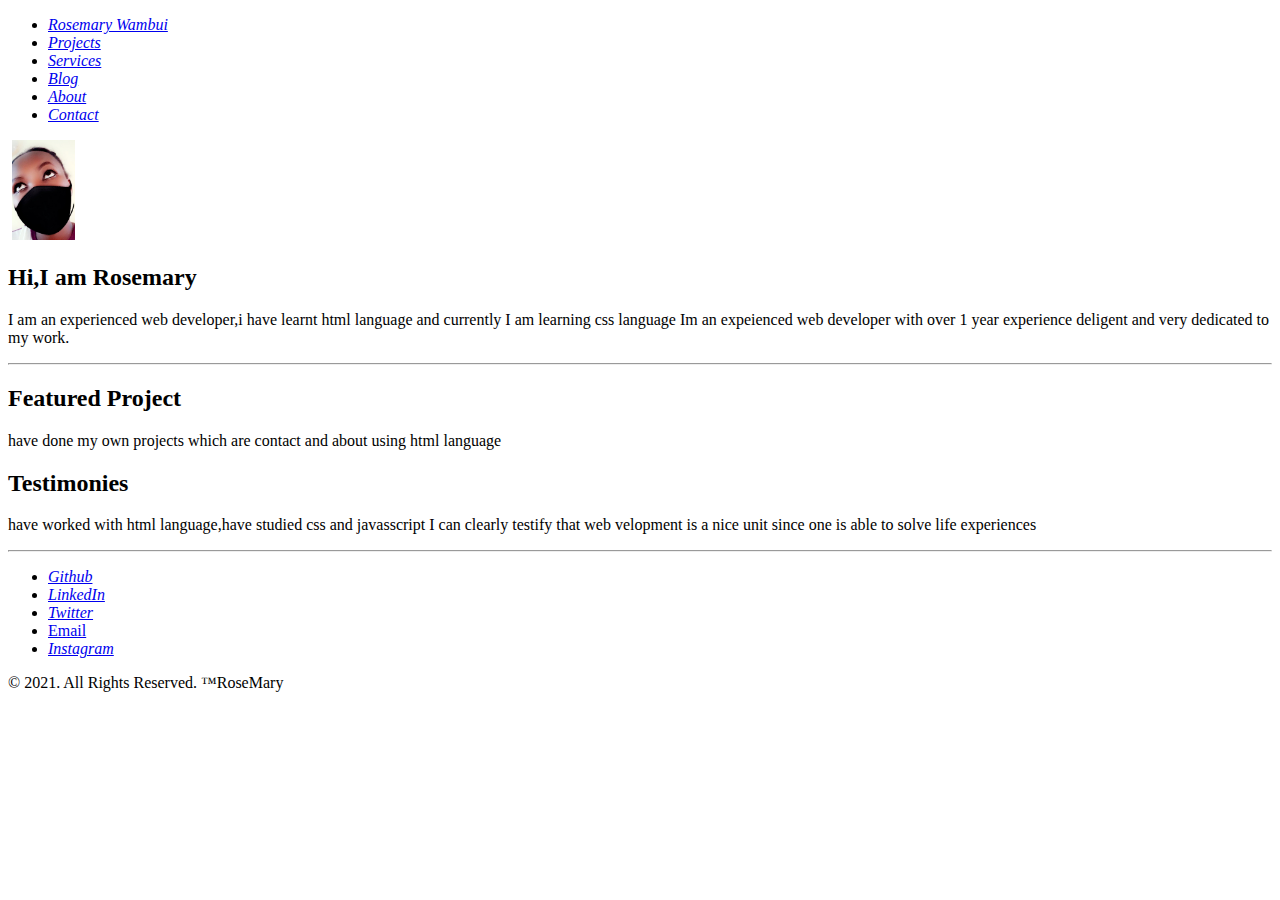
<file: homepage.html>
<!--
    Article: Portfolio project homepage
    Author:Rosemary Muguna
    Date:Aug, 2021
    Language:HTMLS
    License:MIT
-->
<!DOCTYPE html>
<html lang="en">
<head>
    <meta charset="UTF-8">
    <meta http-equiv="X-UA-Compatible" content="IE=edge">
    <meta name="viewport" content="width=device-width, initial-scale=1.0">
    <title> creating homepage</title>
</head>
<body>
    <!--Navigation bar-->
	<header>  
		<nav>  
			<ul>  
				<li>  
					<i class="fas fa-house-user"><a href="#"> Rosemary Wambui </a> </i>
				</li>  
				<li>  
					<i class="fas fa-project-diagram"><a href="#"> Projects </a></i>  
				</li>  
				<li>  
					<i class="fas fa-cogs"><a href="#"> Services </a></i>  
				</li>  
				<li> 
					<i class="fas fa-blog"><a href="#"> Blog </a> </i> 
				</li>  
				<li>  
					<i class="fas fa-address-card"><a href="#"> About </a> </i> 
				</li>  
				<li>  
					<i class="fas fa-envelope-open-text"><a href="#"> Contact </a> </i> 
				</li>
        </nav>
    </header>  
	
    <!--hero section--> 
<div>
    <img>
          <img src="IMG-20.20.jpg"height="100" alt="an image of me"/>
    </img>
    <h2>
        Hi,I am Rosemary
    </h2>
    <p>
        I am an experienced web developer,i have learnt html language and currently I am learning css language
        Im an expeienced web developer with over 1 year experience deligent and very dedicated to my work. 
    </p>
</div>
<hr>
<!--hero section-->
<main>
    <article>
        <h2> Featured Project</h2>
		<p> have done my own projects which are contact and about using html language</p>
    </article>
    <article>
        <h2> Testimonies</h2>
		<p>have worked with html language,have studied css and javasscript
		   I can clearly testify that web
           velopment is a nice unit since one is able to solve life experiences
		</p>
    </article>
    
</main>
<hr>
<!--Foooter section-->
<footer>
    <ul>
      <li><i class="fab fa-github"><a href = "https://github.com/Rosemuguna20">Github</a></i></li>
      <li><i class="fab fa-linkedin"><a href = "https://www.linkedin.com/in/rosemary-muguna-b3911b225/">LinkedIn</a></i></li>
      <li><i class="fab fa-twitter"><a href = "https://twitter.com/mariarozzella">Twitter</a></i></li>
         <li><i class="fas fa-at"></i><a href = "mailto: rosemarywambo88@gmail.com">Email</a></i></li>
      <li><i class="fab fa-instagram"><a href = "https://www.instagram.com/christain_way/">Instagram</a></i></li>
    </ul>
    <p>© 2021. All Rights Reserved. ™RoseMary</p>
</footer>
</body>
</html>
</file>
